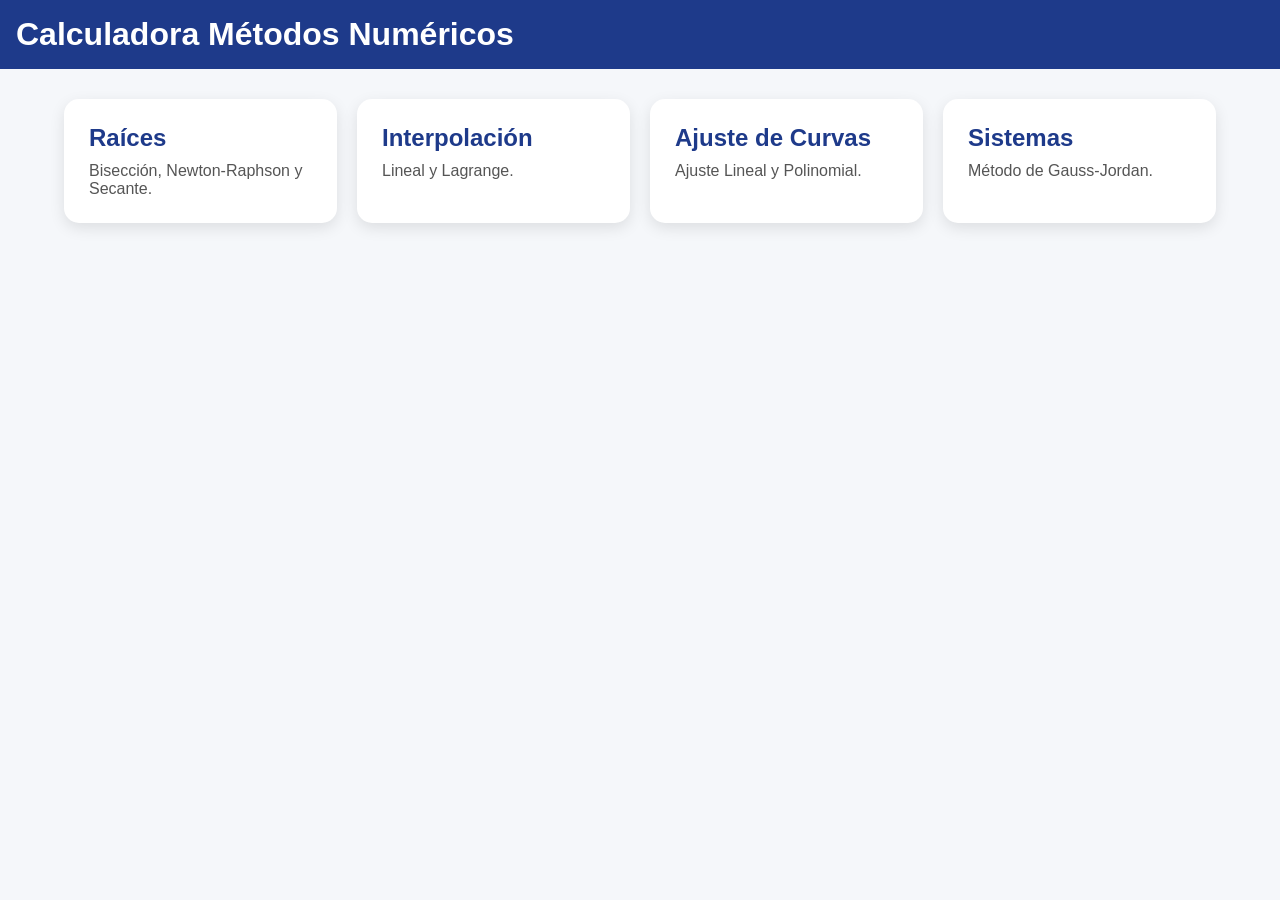
<file: index.html>
<!DOCTYPE html>
<html lang="es">

<head>
    <meta charset="UTF-8">
    <meta name="viewport" content="width=device-width, initial-scale=1.0">
    <title>Métodos Numéricos</title>
    <link rel="stylesheet" href="css/styles.css">
    <link rel="manifest" href="manifest.json">
    <meta name="theme-color" content="#2563eb">
</head>

<body>
    <header>
        <h1>Calculadora Métodos Numéricos</h1>
    </header>

    <div class="container">

        <div class="cards">

            <a href="pages/roots.html"
            class="card">

                <h2>Raíces</h2>

                <p>
                    Bisección,
                    Newton-Raphson
                    y Secante.
                </p>

            </a>

            <a href="pages/interpolation.html"
            class="card">

                <h2>Interpolación</h2>

                <p>
                    Lineal y
                    Lagrange.
                </p>

            </a>

            <a href="pages/regression.html"
            class="card">

                <h2>Ajuste de Curvas</h2>

                <p>
                    Ajuste Lineal y
                    Polinomial.
                </p>

            </a>

            <a href="pages/systems.html"
            class="card">

                <h2>Sistemas</h2>

                <p>
                    Método de
                    Gauss-Jordan.
                </p>

            </a>

        </div>

    </div>
    <script src="js/app.js"></script>
</body>

</html>
</file>
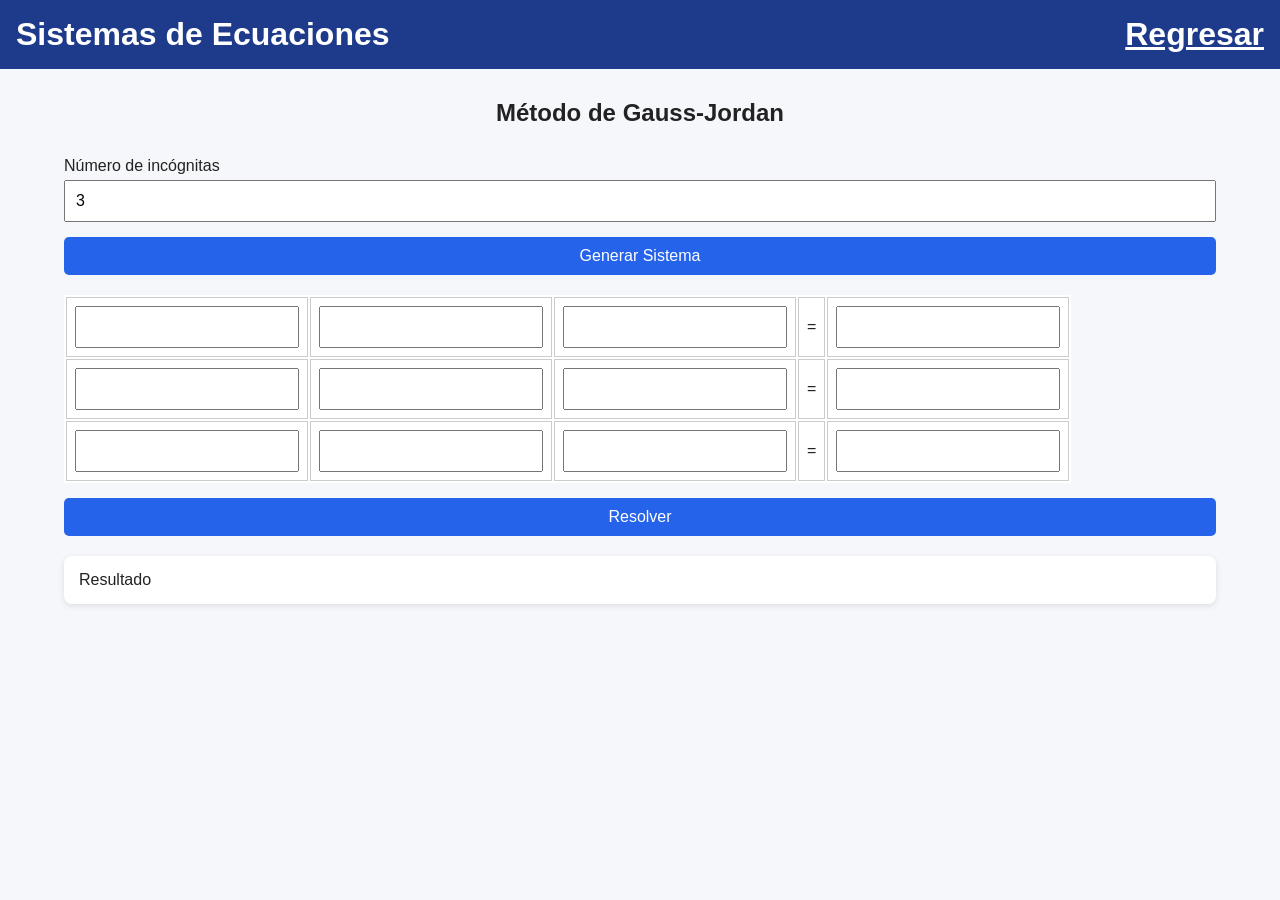
<file: pages/systems.html>
<!DOCTYPE html>
<html lang="es">
    <head>
        <meta charset="UTF-8">

        <meta
            name="viewport"
            content="width=device-width, initial-scale=1.0">

        <title>
            Sistemas de Ecuaciones
        </title>

        <link
            rel="stylesheet"
            href="../css/styles.css">
    </head>

    <body>

        <header>
            <h1>
                Sistemas de Ecuaciones
            </h1>

            <h1>
                <a href="../index.html">
                    Regresar
                </a>
            </h1>
        </header>

        <div class="container">

            <h2 class="page-title">
                Método de Gauss-Jordan
            </h2>

            <div class="form-group">

                <label>
                    Número de incógnitas
                </label>

                <input
                    id="sizeInput"
                    type="number"
                    min="2"
                    value="3">

            </div>

            <button
                id="generateBtn">

                Generar Sistema

            </button>

            <div id="matrixContainer" style="margin-top:20px;"></div>

            <button
                id="calculateBtn"
                style="margin-top:15px;">

                Resolver

            </button>

            <div
                id="resultBox"
                class="result-box">

                Resultado

            </div>

            <table
                id="stepsTable"
                style="
                    width:100%;
                    margin-top:20px;
                    border-collapse:collapse;
                ">

            </table>

        </div>

        <script
            type="module"
            src="../js/systems/systemsPage.js">
        </script>

    </body>
</html>
</file>
<file: css/styles.css>
*{
    margin:0;
    padding:0;
    box-sizing:border-box;
    font-family:Segoe UI, sans-serif;
}

body{
    background:#f5f7fa;
    color:#222;
}

.container{
    width:90%;
    max-width:1200px;
    margin:auto;
}

header{
    display: flex;
    justify-content: space-between;
    background:#1e3a8a;
    color:white;
    text-align:center;
    padding: 10px 20px;
    padding:1rem;
}

a{
    color: white;
}

header h1{
    margin: 0;
    font-size:2rem;
}

.cards{
    display:grid;
    grid-template-columns:repeat(auto-fit,minmax(250px,1fr));
    gap:20px;
    margin-top:30px;
}

.card{
    background:white;
    border-radius:15px;
    padding:25px;
    text-decoration:none;
    color:black;
    box-shadow:0 5px 15px rgba(0,0,0,.1);
    transition:.3s;
}

.card:hover{
    transform:translateY(-5px);
}

.card h2{
    margin-bottom:10px;
    color:#1e3a8a;
}

.card p{
    color:#555;
}

.page-title{
    margin:30px 0;
    text-align:center;
}

.form-group{
    margin:15px 0;
}

label{
    display:block;
    margin-bottom:5px;
}

input,
select,
button{
    width:100%;
    padding:10px;
    font-size:1rem;
}

button{
    background:#2563eb;
    color:white;
    border:none;
    cursor:pointer;
    border-radius:5px;
}

button:hover{
    background:#1d4ed8;
}

.result-box{
    margin-top:20px;
    padding:15px;
    background:white;
    border-radius:8px;
    box-shadow:0 2px 6px rgba(0,0,0,.1);
}

table
{
    background:white;
}

th,
td
{
    border:1px solid #ccc;
    padding:8px;
    text-align:center;
}

th
{
    background:#1e3a8a;
    color:white;
}

#functionChart{
    height: 600px !important;
}
</file>
